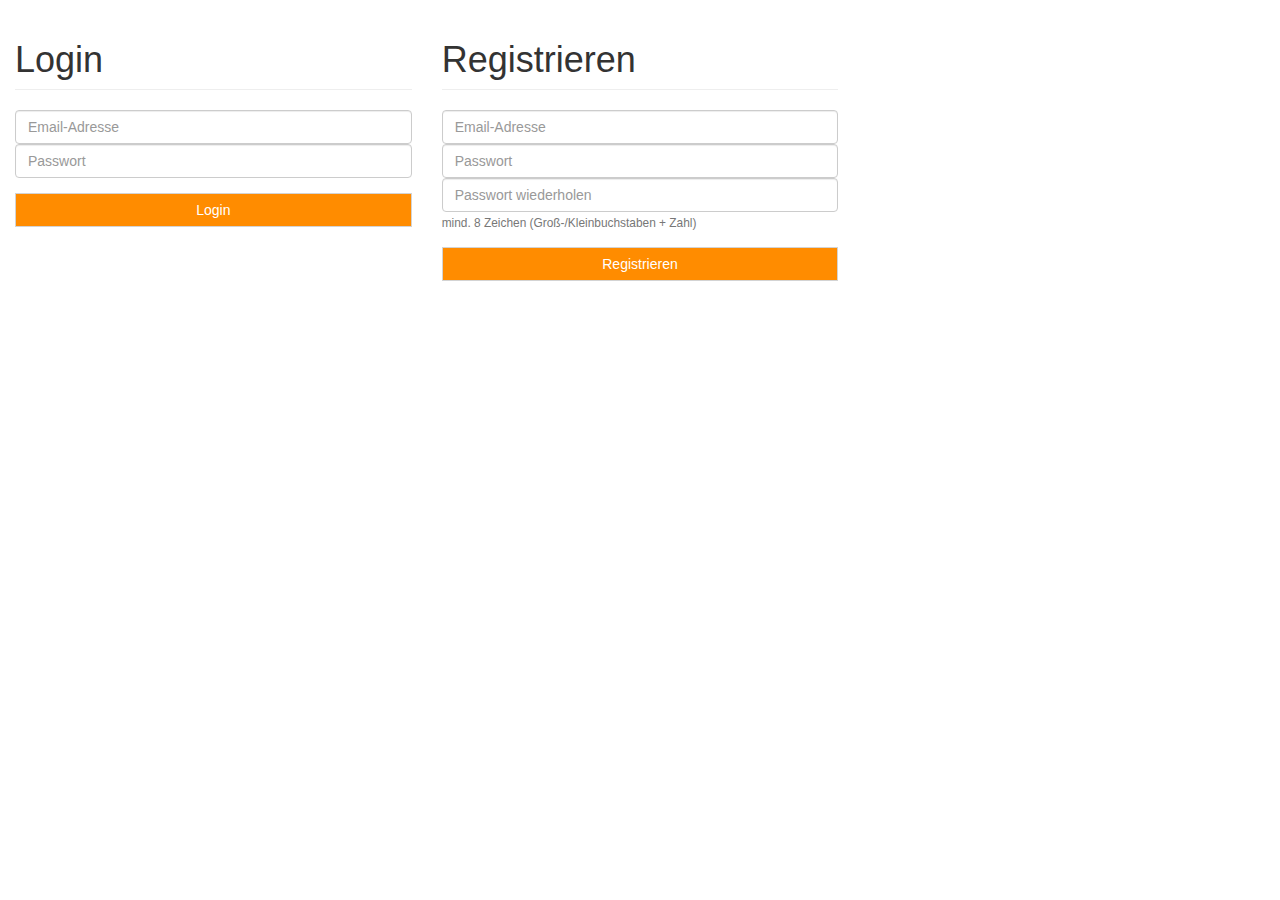
<file: login.html>
<!DOCTYPE html>
<html lang="de">

<head>
	<title>Spritrechner login</title>
	<meta charset="utf-8">
	<meta name="viewport" content="width=device-width, initial-scale=1">

	<link rel="stylesheet" href="https://maxcdn.bootstrapcdn.com/bootstrap/3.3.7/css/bootstrap.min.css">
	<link rel="stylesheet" href="css/spritrechner.css">

	<script src="https://ajax.googleapis.com/ajax/libs/jquery/3.2.0/jquery.min.js"></script>
	<script src="https://maxcdn.bootstrapcdn.com/bootstrap/3.3.7/js/bootstrap.min.js"></script>
	<script src="js/login.js"></script>
</head>

<body>
	<div>
		<div>
			<div class="col-xs-12 col-md-6 col-md-4 col-lg-4">
				<h1 class="page-header">Login</h1>
				<div id="loginFehler"></div>
				<form id="formLogin">
					<div class="form-group">
						<input type="email" class="form-control" name="login_mail" id="login_mail" placeholder="Email-Adresse" required="required">
						<input type="password" class="form-control" name="login_pw" id="login_pw" placeholder="Passwort" required="required">
					</div>
				</form>
				<button type="button" id="btnLogin" class="btn btn-primary btn-block btn-main">Login</button>
			</div>
		</div>
		<div>
			<div class="col-xs-12 col-md-6 col-md-4 col-lg-4">
				<h1 class="page-header">Registrieren</h1>
				<div id="registrierungFehler"></div>
				<form id="formRegistrierung">
					<div class="form-group">
						<input type="email" class="form-control" name="fahrer_mail" id="fahrer_mail" placeholder="Email-Adresse" required="required">
						<input type="password" class="form-control" name="fahrer_pw" id="password1" placeholder="Passwort" required="required">
						<input type="password" class="form-control" name="fahrer_pw2" id="password2" placeholder="Passwort wiederholen"
						 required="required">
						 <small class="form-text text-muted">mind. 8 Zeichen (Gro&szlig;-/Kleinbuchstaben + Zahl)</small>
					</div>
				</form>
				<button type="button" id="btnRegistrieren" class="btn btn-primary btn-block btn-main">Registrieren</button>
			</div>
		</div>
	</div>
</body>

</html>
</file>
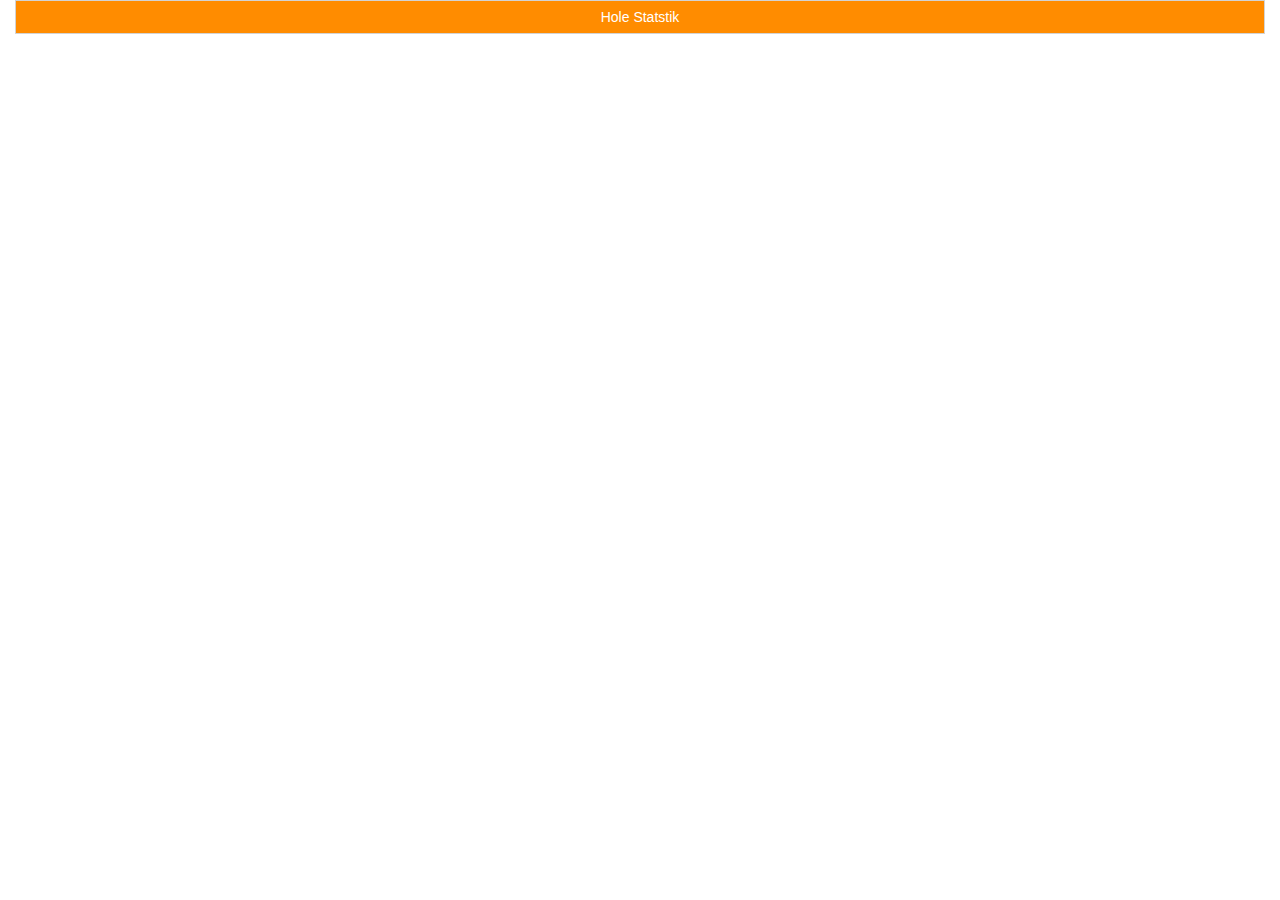
<file: verbrauchsdiagramm.html>
<!DOCTYPE html>
<html lang="de">
<head>
<title>Verbrauchsdiagramm</title>
<meta charset="utf-8">
<meta name="viewport" content="width=device-width, initial-scale=1">


<link rel="stylesheet"
	href="https://maxcdn.bootstrapcdn.com/bootstrap/3.3.7/css/bootstrap.min.css">

<link rel="stylesheet" href="css/spritrechner.css">

<script
	src="https://ajax.googleapis.com/ajax/libs/jquery/3.2.0/jquery.min.js"></script>
<script
	src="https://maxcdn.bootstrapcdn.com/bootstrap/3.3.7/js/bootstrap.min.js"></script>

<script src="js/spritrechner-objects.js"></script>

<script src="js/verbrauchsdiagramm.js"></script>

<!-- Plotly.js minituarized -->
<script src="js/plotly.min.js"></script>

<script>
	// damit die Erkennung scheller geht im head
	//if (JSON.parse(localStorage.getItem("spritrechner_fahrer")) == null)
	//	window.location.replace("login.html");
</script>



</head>
<body onload='passGraphDataToHtml()'>
	<!--  loads the Graph data from the verbrauchsdiagramm.js -->

	<div class="container-fluid">
		<div>
			<button type="button" class="btn btn-primary btn-block btn-main"
				id="btnGetStatistik">Hole Statstik</button>
		</div>

		<div id="realPlot" class="container-fluid img-responsive media">

		</div>

	</div>
</body>
</html>
</file>
<file: css/spritrechner.css>
@charset "UTF-8";

.btn-main {
	background-color: #FF8C00;
	color: #FFFFFF;
	border-color: #D3d3d3;
	border-radius: 0;
}

.btn-main:hover {
	background-color: #F5F5F5;
	color: #000000;
	border-color: #DCdCdC;
	border-radius: 0;
}

.btn-std {
	background-color: #F5F5F5;
	color: #000000;
	border-color: #DCdCdC;
	border-radius: 0;
}

.btn-std:hover {
	background-color: #FF8C00;
	color: #FFFFFF;
	border-color: #D3d3d3;
	border-radius: 0;
}

#eingabeFehler {
	color: #FF0000;
	font-weight: bold;
}

#fahrzeuge .btn {
	margin-top: 8px;
}

#fahrtEndVerbrauch .resultVerbrauch {
	font-size: 100px;
}

#fahrtEndVerbrauch > span {
	text-align: center;
}

.logoutLink a {
	text-decoration: none;
	font-weight: bold;
	color: #D3d3d3;
}

.logoutLink {
	margin-top: 8px;
}
</file>
